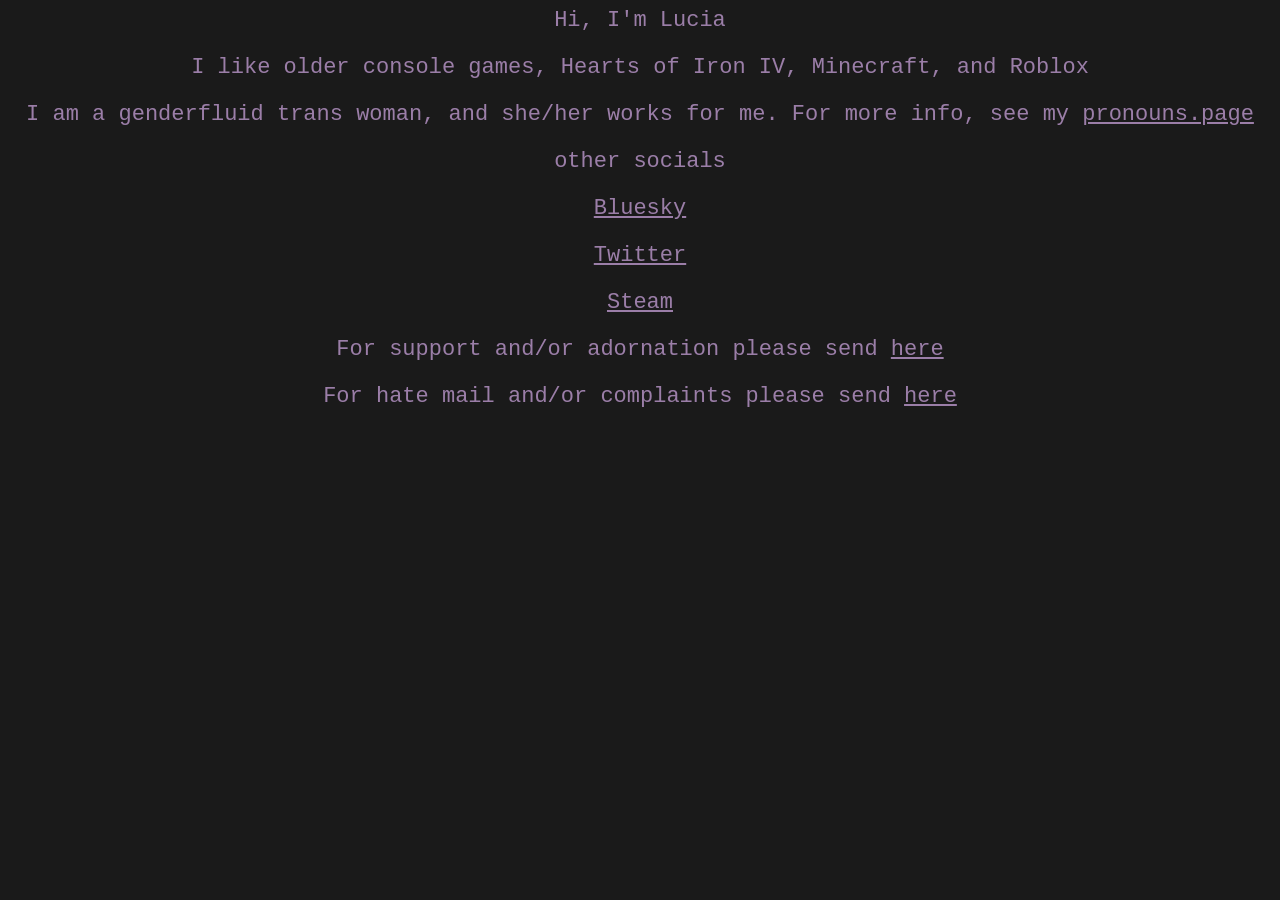
<file: index.html>
<!DOCTYPE html5>
<head>
<title>My Humble Abode</title>
    <link rel="stylesheet" href="style.css">
    <link rel="icon" type="image/x-icon" href="Website/favicon.ico">
</head>

<body>
<p>
	Hi, I'm Lucia
</p>

<p>
	I like older console games, Hearts of Iron IV, Minecraft, and Roblox
</p>
	
<p>
	I am a genderfluid trans woman, and she/her works for me. For more info, see my <a href="https://en.pronouns.page/@OofPoof681">pronouns.page</a>
</p>

<p>
	other socials
</p>	

<p>
	<a href="https://bsky.app/profile/goblinpegger.bsky.social">Bluesky</a>
</p>

<p>
	<a href="https://x.com/goblinpegged">Twitter </a>
</p>

<p>
	<a href="https://steamcommunity.com/id/OofPoof/">Steam </a>
</p>

<p>
	<p2>
	For support and/or adornation please send <a href="mailto:OofPoof0@proton.me"> here </a>
	</p2>
</p>

<p1>
	For hate mail and/or complaints please send <a href="mailto:OofPoof1@proton.me"> here</a>
</p1>


</body>
</file>
<file: style.css>
body {
  background-color: #1a1a1a;
  color: #9b7ea8;
  text-align: center;
  font-family: "Courier New";
  font-size: 16.5pt;
a {
  color: #9b7ea8;
  }
}
</file>
